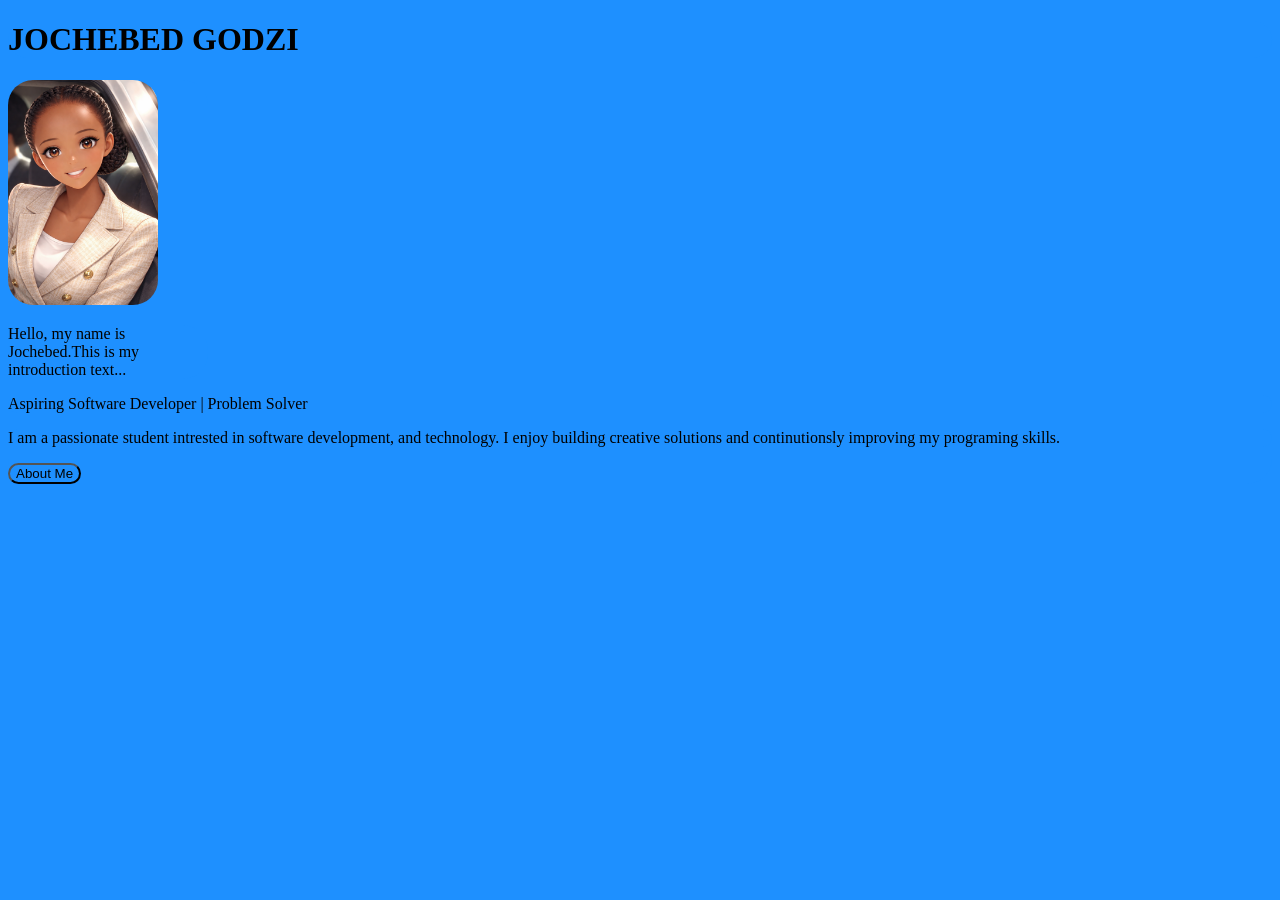
<file: index.html>
<!DOCTYPE html>
<html lang="en">
<head>
  <meta charset="UTF-8">
  <meta name="viewport" content="width=device-width, initial-scale=1.0">
  <title>My Portfolio</title>

    <link rel=stylesheet href="style.css">

  <style>
    *{
        background-color: dodgerblue;
        border-radius: 25px;
        
    
           
    }
    

    </style>
  
</head>
<body>
   

    </div>
<h1>JOCHEBED GODZI</h1>

<div class="pikicha">
<img src="JRG.png" alt="this is a Picture of JOCHEBED" style="width: 150px; margin-right: 20px;">
<p>Hello, my name is Jochebed.This is my introduction text...</p>
</div>

<p>Aspiring Software Developer | Problem Solver </p>
<p>I am a passionate student intrested in software development, 
    and technology. I enjoy building creative solutions and 
    continutionsly improving my programing skills. </p>
 

<a href="about.html">
    <button class="mybtn">About Me</button>
</a>



</body>
</html>
</file>
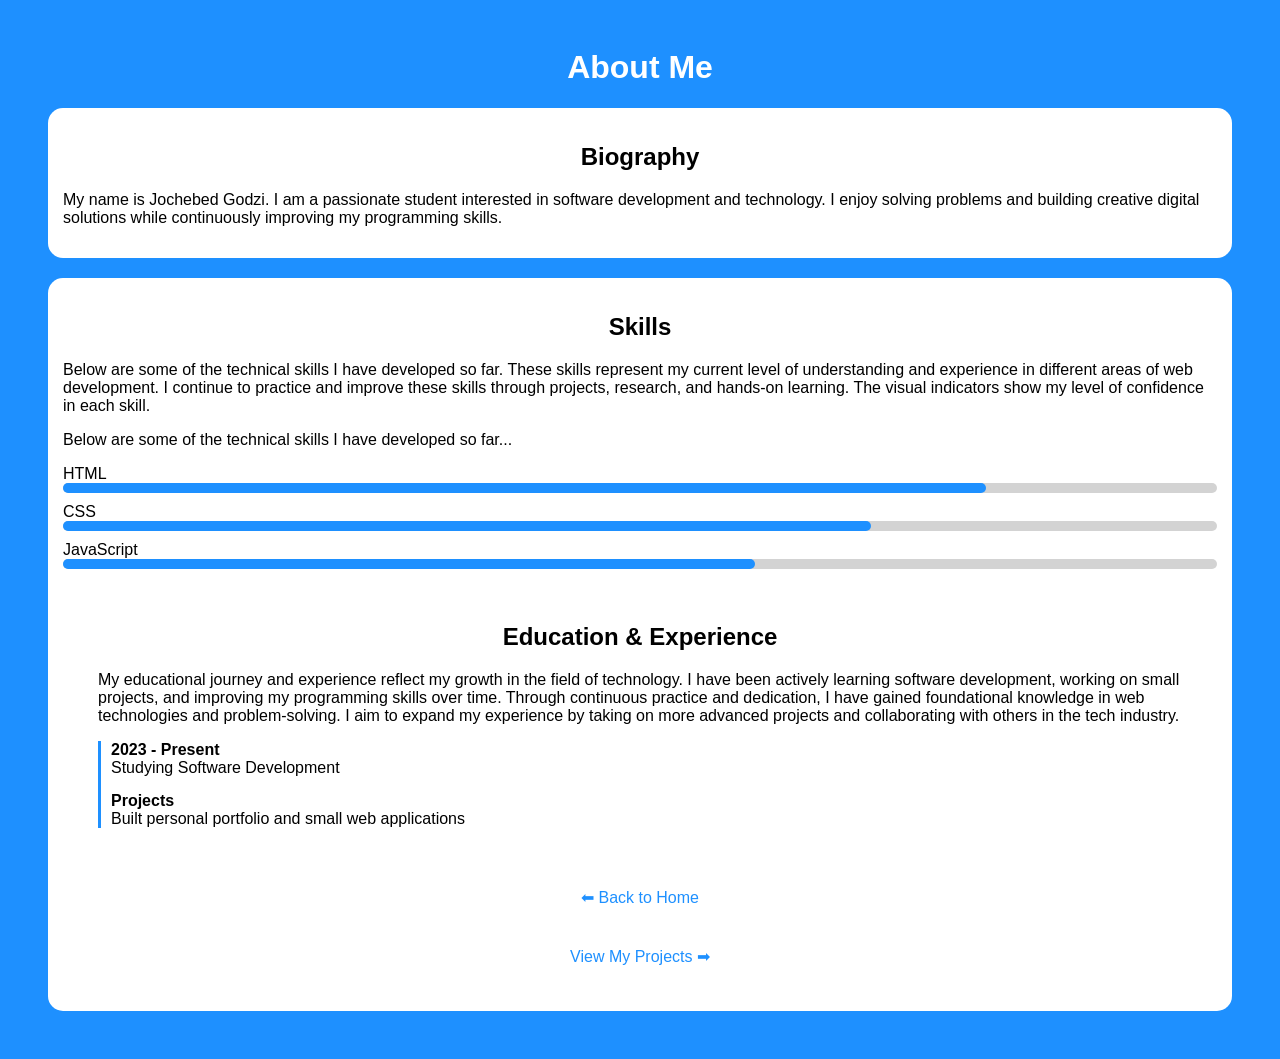
<file: About.html>
<!DOCTYPE html>
<html lang="en">
<head>
    <meta charset="UTF-8">
    <meta name="viewport" content="width=device-width, initial-scale=1.0">
    <title>About Me</title>

    <style>
        body{
            font-family: Arial, sans-serif;
            background-color: dodgerblue;
            color: white;
            padding: 20px;
        }

        h1, h2{
            text-align: center;
        }

        .section{
            background: white;
            color: black;
            padding: 15px;
            margin: 20px;
            border-radius: 15px;
        }

        /* Skills bars */
        .skill{
            margin: 10px 0;
        }

        .bar{
            height: 10px;
            background: lightgray;
            border-radius: 10px;
        }

        .fill{
            height: 10px;
            background: dodgerblue;
            border-radius: 10px;
        }

        /* Timeline */
        .timeline{
            border-left: 3px solid dodgerblue;
            padding-left: 10px;
        }

        .item{
            margin-bottom: 15px;
        }

        a{
            color: white;
            display: block;
            text-align: center;
            margin-top: 20px;
        }

        .back-btn{
    background: white;
    color: dodgerblue;
    padding: 10px;
    border-radius: 10px;
    text-decoration: none;
    width: 200px;
    margin: 20px auto;
}
    </style>
</head>

<body>

<h1>About Me</h1>

<div class="section">
    <h2>Biography</h2>
    <p>
        My name is Jochebed Godzi. I am a passionate student interested in software 
        development and technology. I enjoy solving problems and building creative 
        digital solutions while continuously improving my programming skills.
    </p>
</div>

<div class="section">
    <h2>Skills</h2>

    <div class="skill">
        <p>
Below are some of the technical skills I have developed so far. These skills represent my current level of understanding and experience in different areas of web development. I continue to practice and improve these skills through projects, research, and hands-on learning. The visual indicators show my level of confidence in each skill.

        
    <p>
    Below are some of the technical skills I have developed so far...
    </p>

    <div class="skill">HTML
        <div class="bar">
            <div class="fill" style="width: 80%;"></div>
        </div>
    </div>

    <div class="skill">CSS
        <div class="bar">
            <div class="fill" style="width: 70%;"></div>
        </div>
    </div>

    <div class="skill">JavaScript
        <div class="bar">
            <div class="fill" style="width: 60%;"></div>
        </div>
    </div>

</div>


<div class="section">
    <h2>Education & Experience</h2>
    <p>
My educational journey and experience reflect my growth in the field of technology. I have been actively learning software development, working on small projects, and improving my programming skills over time. Through continuous practice and dedication, I have gained foundational knowledge in web technologies and problem-solving. I aim to expand my experience by taking on more advanced projects and collaborating with others in the tech industry.
</p>

    <div class="timeline">
        <div class="item">
            <strong>2023 - Present</strong><br>
            Studying Software Development
        </div>

        <div class="item">
            <strong>Projects</strong><br>
            Built personal portfolio and small web applications
        </div>
    </div>

</div>

<a href="Jochie.html" class="back-btn">⬅ Back to Home</a>
<a href="Projects.html" class="back-btn">View My Projects ➡</a>



</body>
</html>
</file>
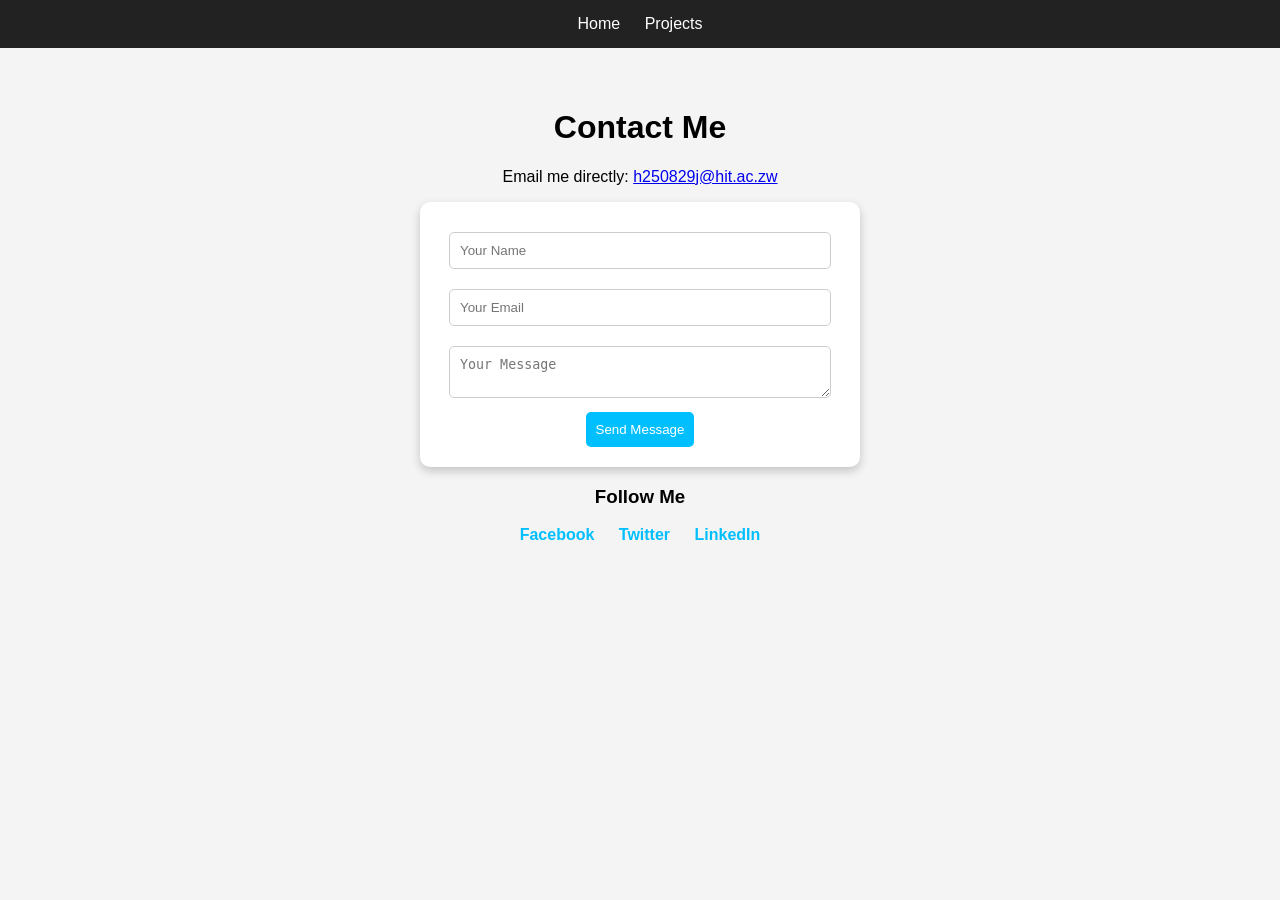
<file: Contact.html>
<!DOCTYPE html>
<html lang="en">
<head>
<meta charset="UTF-8">
<meta name="viewport" content="width=device-width, initial-scale=1.0">
<title>Contact Me</title>

<style>
body {
    font-family: Arial, sans-serif;
    margin: 0;
    background: #f4f4f4;
}

/* NAV */
.navbar {
    background: #222;
    padding: 15px;
    text-align: center;
}

.navbar a {
    color: white;
    margin: 10px;
    text-decoration: none;
}

/* SECTION */
.contact-section {
    text-align: center;
    padding: 40px;
}

/* FORM */
form {
    background: white;
    padding: 20px;
    max-width: 400px;
    margin: auto;
    border-radius: 10px;
    box-shadow: 0 4px 10px rgba(0,0,0,0.2);
}

input, textarea {
    width: 90%;
    padding: 10px;
    margin: 10px 0;
    border-radius: 5px;
    border: 1px solid #ccc;
}

/* BUTTON */
button {
    background: #00bfff;
    color: white;
    padding: 10px;
    border: none;
    border-radius: 5px;
    cursor: pointer;
}

button:hover {
    background: #009acd;
}

/* SOCIAL */
.social a {
    margin: 10px;
    text-decoration: none;
    color: #00bfff;
    font-weight: bold;
}

</style>
</head>

<body>

<!-- NAV -->
<div class="navbar">
    <a href="index.html">Home</a>
    <a href="projects.html">Projects</a>
</div>

<!-- CONTACT -->
<div class="contact-section">
    <h1>Contact Me</h1>

    <p>Email me directly:
        <a href="mailto:h250829j@hit.ac.zw">h250829j@hit.ac.zw</a>
    </p>

    <!-- FORM -->
    <form>
        <input type="text" placeholder="Your Name" required minlength="3">

        <input type="email" placeholder="Your Email" required>

        <textarea placeholder="Your Message" required minlength="10"></textarea>

        <button type="submit">Send Message</button>
    </form>

    <!-- SOCIAL LINKS -->
    <div class="social">
        <h3>Follow Me</h3>
        <a href="#">Facebook</a>
        <a href="#">Twitter</a>
        <a href="#">LinkedIn</a>
    </div>

</div>

</body>
</html>
</file>
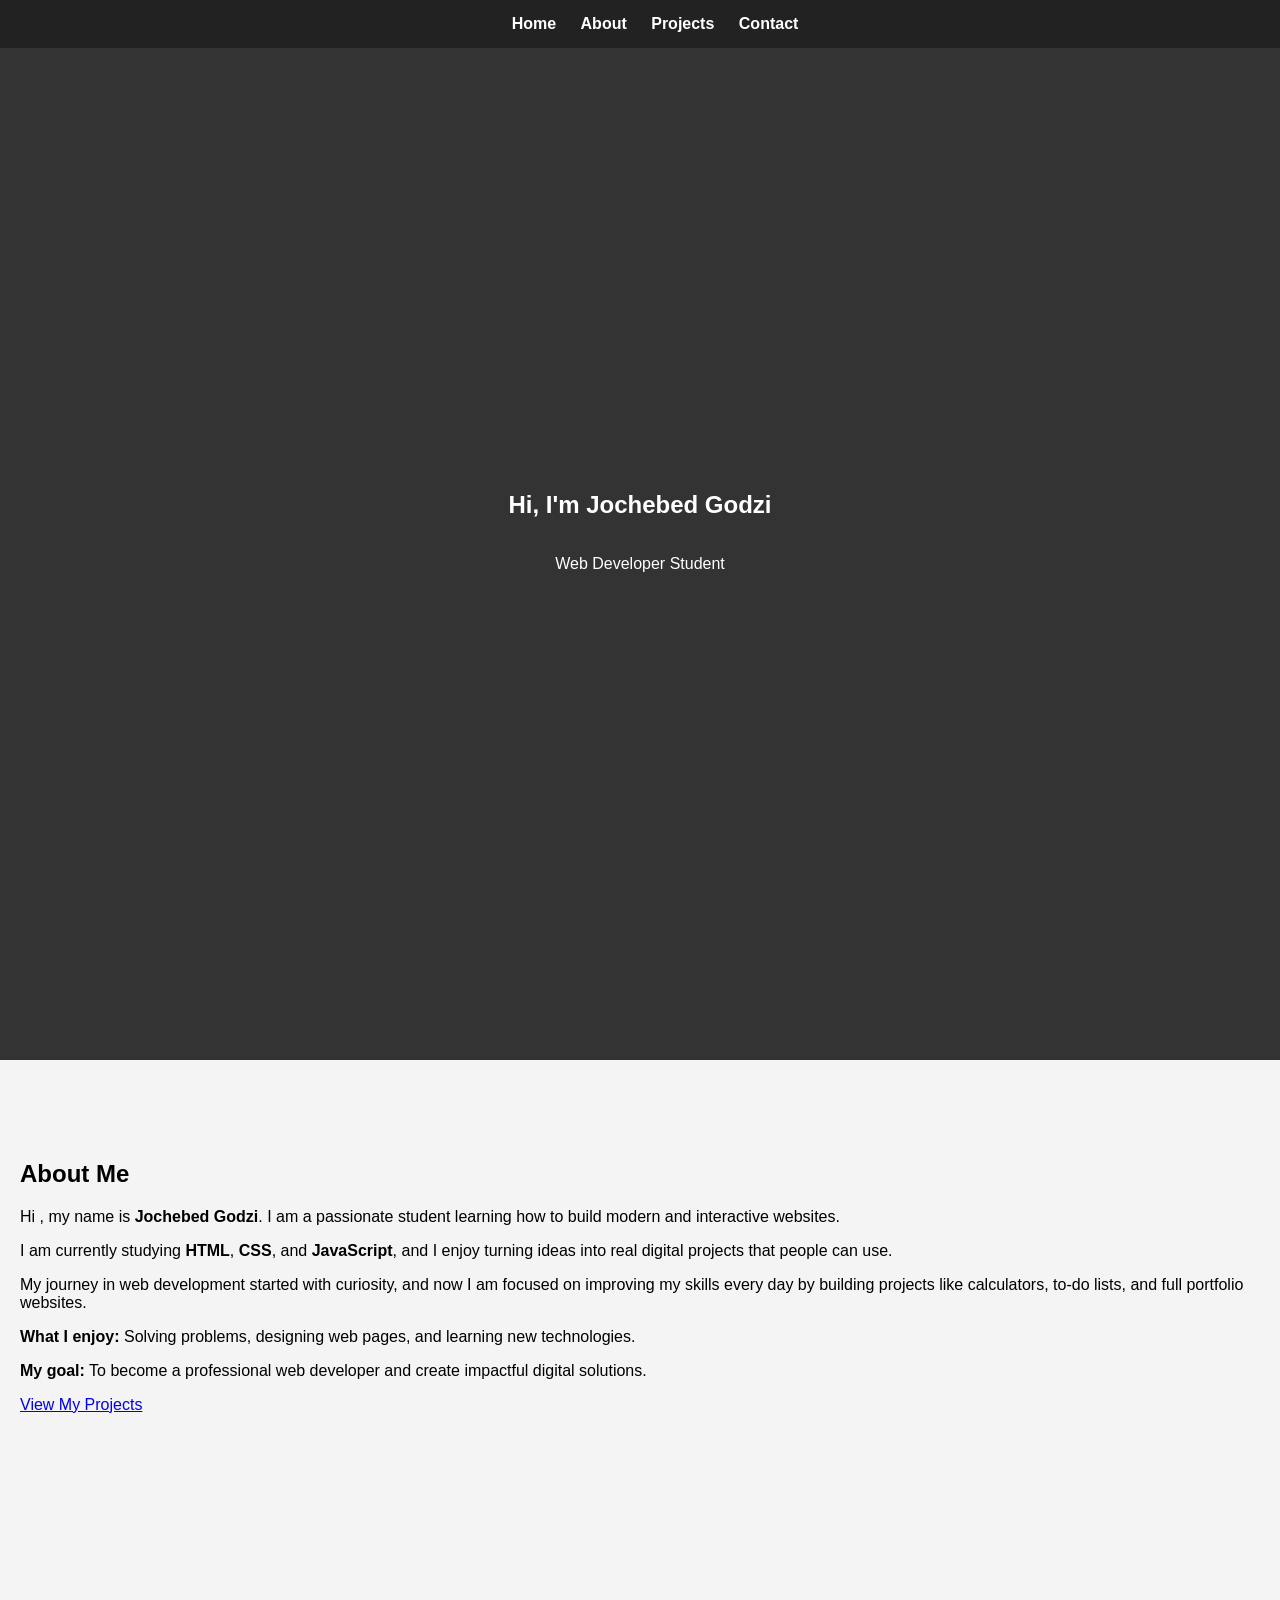
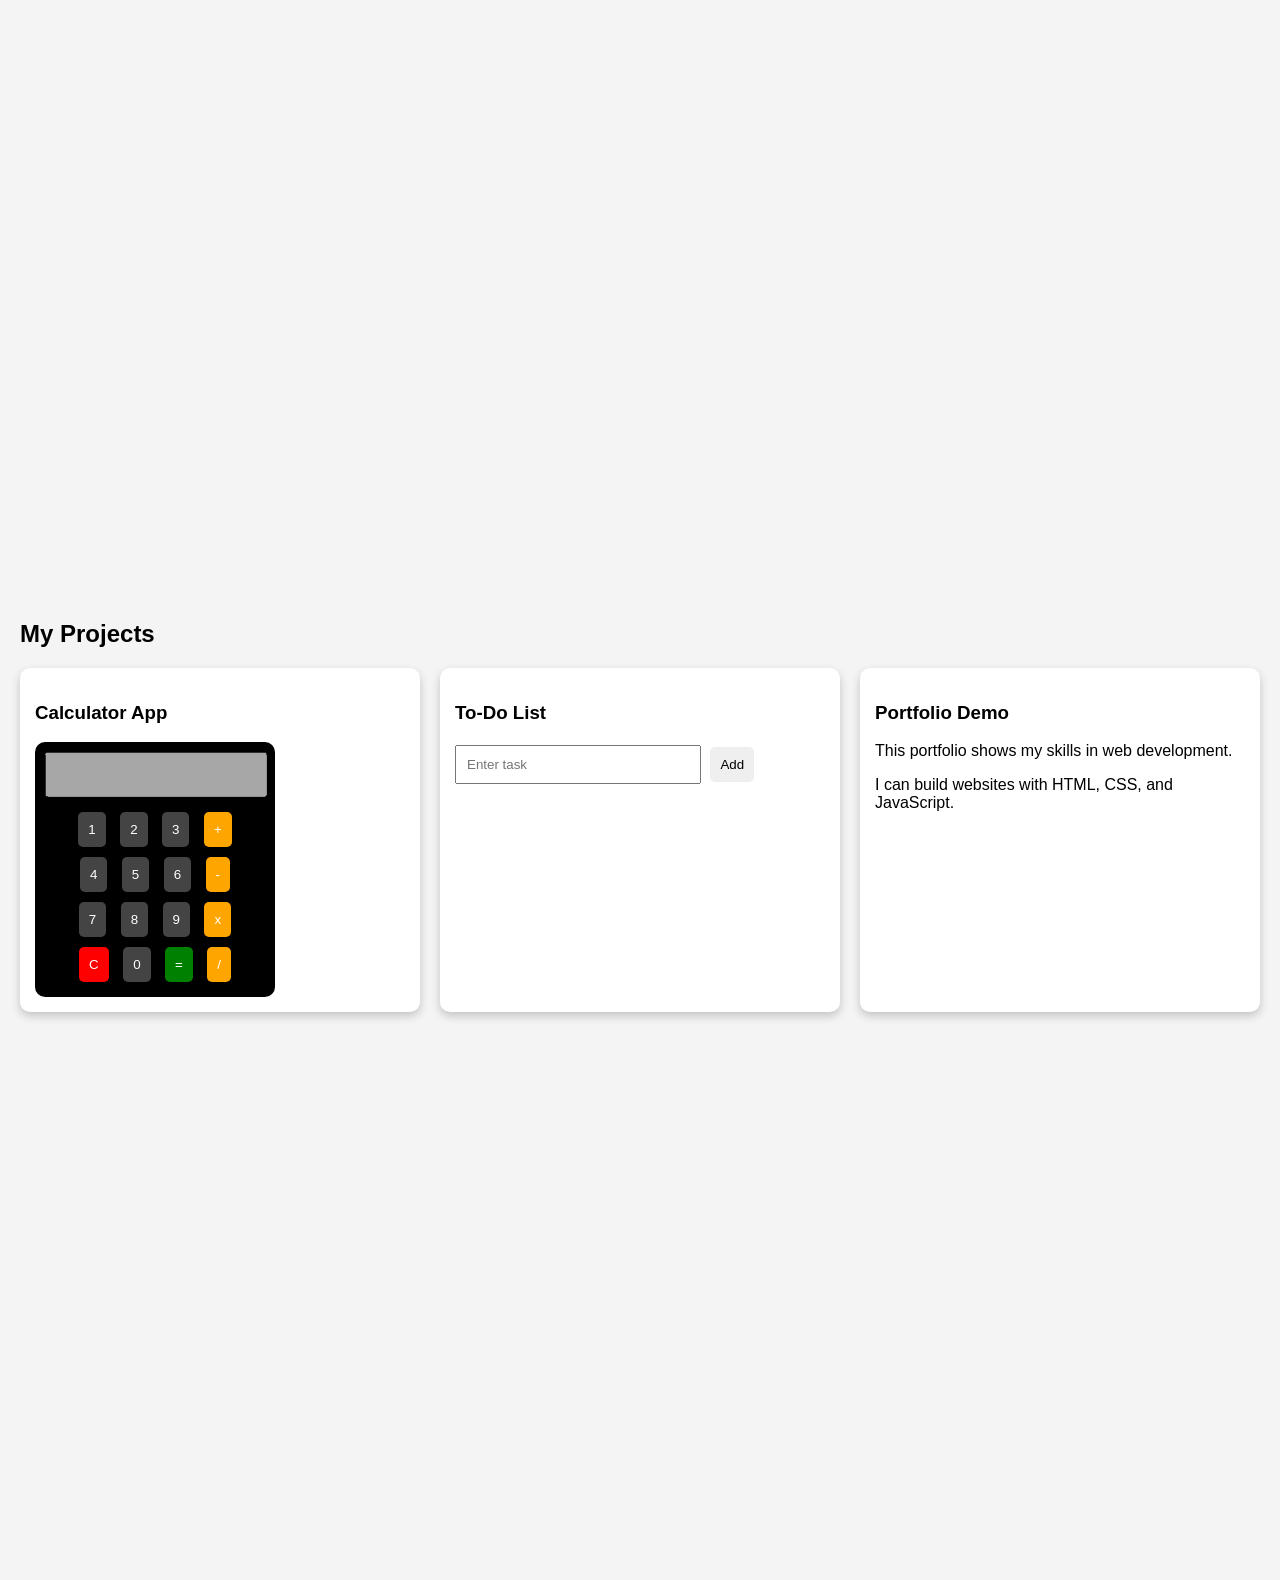
<file: Projects.html>
<!DOCTYPE html>
<html lang="en">
<head>
<meta charset="UTF-8">
<meta name="viewport" content="width=device-width, initial-scale=1.0">
<title>Jochebed Godzi Portfolio</title>

<style>
html { scroll-behavior: smooth; }

body {
    margin: 0;
    font-family: Arial;
    background: #f4f4f4;
}

/* NAV */
.navbar {
    position: fixed;
    top: 0;
    width: 100%;
    background: #222;
    padding: 15px;
    text-align: center;
}

.navbar a {
    color: white;
    margin: 10px;
    text-decoration: none;
    font-weight: bold;
}

.navbar a:hover {
    color: #00bfff;
}

/* SECTIONS */
section {
    padding: 80px 20px;
    min-height: 100vh;
}

/* HOME */
#home {
    background: #333;
    color: white;
    text-align: center;
    display: flex;
    flex-direction: column;
    justify-content: center;
}

/* PROJECT GRID */
.projects {
    display: grid;
    grid-template-columns: repeat(auto-fit, minmax(250px, 1fr));
    gap: 20px;
}

/* CARD */
.card {
    background: white;
    padding: 15px;
    border-radius: 10px;
    box-shadow: 0 4px 10px rgba(0,0,0,0.2);
}

/* BUTTONS */
button {
    padding: 10px;
    margin: 5px;
    border: none;
    border-radius: 5px;
    cursor: pointer;
}

/* CALCULATOR */
.calc {
    background: black;
    padding: 10px;
    border-radius: 10px;
    color: white;
    text-align: center;
    width: 220px;
}

.calc input {
    width: 90%;
    padding: 10px;
    margin-bottom: 10px;
    text-align: right;
    font-size: 18px;
}

.btn-num { background: #444; color: white; }
.btn-op { background: orange; color: white; }
.btn-eq { background: green; color: white; }
.btn-clear { background: red; color: white; }

/* TODO */
.todo input {
    padding: 10px;
    width: 60%;
}

.todo li {
    margin: 5px 0;
    background: #ddd;
    padding: 5px;
    display: flex;
    justify-content: space-between;
}

</style>
</head>

<body>

<!-- NAV -->
<div class="navbar">
    <a href="#home">Home</a>
    <a href="#about">About</a>
    <a href="#projects">Projects</a>
    <a href="#contact">Contact</a>
</div>

<!-- HOME -->
<section id="home">
    <h1>Hi, I'm Jochebed Godzi</h1>
    <p>Web Developer Student</p>
</section>

<!-- ABOUT -->
<section id="about">
    <h1>About Me</h1>

    <p>
        Hi , my name is <b>Jochebed Godzi</b>. I am a passionate student learning 
        how to build modern and interactive websites.
    </p>

    <p>
        I am currently studying <b>HTML</b>, <b>CSS</b>, and <b>JavaScript</b>, 
        and I enjoy turning ideas into real digital projects that people can use.
    </p>

    <p>
        My journey in web development started with curiosity, and now I am focused on 
        improving my skills every day by building projects like calculators, to-do lists, 
        and full portfolio websites.
    </p>

    <p>
     <b>What I enjoy:</b> Solving problems, designing web pages, and learning new technologies.
    </p>

    <p>
     <b>My goal:</b> To become a professional web developer and create impactful digital solutions.
    </p>

    <a href="#projects" class="btn">View My Projects</a>
</section>

<!-- PROJECTS -->
<section id="projects">
<h1>My Projects</h1>

<div class="projects">

<!-- CALCULATOR -->
<div class="card">
<h3>Calculator App</h3>

<div class="calc">
<input id="display" disabled>

<br>

<button class="btn-num" onclick="press('1')">1</button>
<button class="btn-num" onclick="press('2')">2</button>
<button class="btn-num" onclick="press('3')">3</button>
<button class="btn-op" onclick="press('+')">+</button>

<br>

<button class="btn-num" onclick="press('4')">4</button>
<button class="btn-num" onclick="press('5')">5</button>
<button class="btn-num" onclick="press('6')">6</button>
<button class="btn-op" onclick="press('-')">-</button>

<br>

<button class="btn-num" onclick="press('7')">7</button>
<button class="btn-num" onclick="press('8')">8</button>
<button class="btn-num" onclick="press('9')">9</button>
<button class="btn-op" onclick="press('*')">x</button>

<br>

<button class="btn-clear" onclick="clearDisplay()">C</button>
<button class="btn-num" onclick="press('0')">0</button>
<button class="btn-eq" onclick="calculate()">=</button>
<button class="btn-op" onclick="press('/')">/</button>

</div>
</div>

<!-- TODO LIST -->
<div class="card">
<h3>To-Do List</h3>

<div class="todo">
<input id="taskInput" placeholder="Enter task">
<button onclick="addTask()">Add</button>

<ul id="list"></ul>
</div>

</div>

<!-- PORTFOLIO DEMO -->
<div class="card">
<h3>Portfolio Demo</h3>
<p>This portfolio shows my skills in web development.</p>
<p>I can build websites with HTML, CSS, and JavaScript.</p>
</div>

</div>
</section>



<script>

// ===== CALCULATOR =====
let display = document.getElementById("display");

function press(val){
    display.value += val;
}

function calculate(){
    try {
        display.value = eval(display.value);
    } catch {
        display.value = "Error";
    }
}

function clearDisplay(){
    display.value = "";
}

// ===== TODO LIST =====
function addTask(){
    let input = document.getElementById("taskInput");
    let list = document.getElementById("list");

    if(input.value === "") return;

    let li = document.createElement("li");
    li.innerHTML = input.value + " <button onclick='this.parentElement.remove()'>X</button>";

    list.appendChild(li);
    input.value = "";
}
<a href="Contact.html" class="btn">Go to Contact Page</a>

</script>

</body>
</html>
</file>
<file: style.css>
.pikicha{
    width: 200px;

}
</file>
